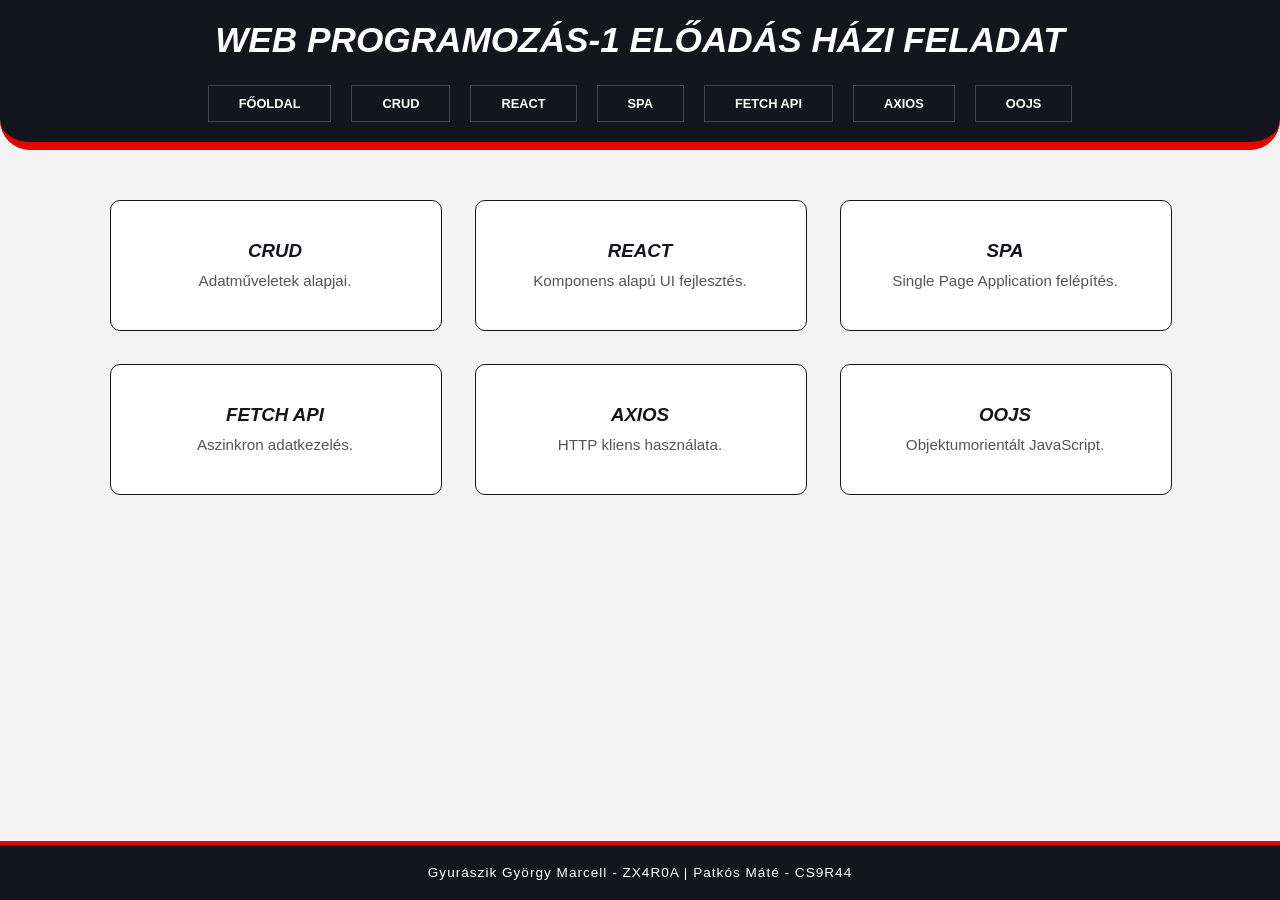
<file: index.html>
<!DOCTYPE html>
<html lang="en">
<head>
    <meta charset="UTF-8">
    <meta name="viewport" content="width=device-width, initial-scale=1.0">
    <link rel="stylesheet" href="style.css">
    <title>WEB Beadandó</title>
</head>
<body>
    <header>
        <h1>Web programozás-1 Előadás Házi feladat</h1>

        <nav>
            <a href="index.html">Főoldal</a>
            <a href="javascript.html">CRUD</a>
            <a href="react.html">REACT</a>
            <a href="spa.html">SPA</a>
            <a href="fetchapi.html">Fetch API</a>
            <a href="axios.html">Axios</a>
            <a href="oojs.html">OOJS</a>
        </nav>
    </header>
    <main>
    <div class="kartya-grid">
        <a href="javascript.html" class="kartya">
            <h3>CRUD</h3>
            <p>Adatműveletek alapjai.</p>
        </a>
        <a href="react.html" class="kartya">
            <h3>REACT</h3>
            <p>Komponens alapú UI fejlesztés.</p>
        </a>
        <a href="spa.html" class="kartya">
            <h3>SPA</h3>
            <p>Single Page Application felépítés.</p>
        </a>
        <a href="fetchapi.html" class="kartya">
            <h3>Fetch API</h3>
            <p>Aszinkron adatkezelés.</p>
        </a>
        <a href="axios.html" class="kartya">
            <h3>Axios</h3>
            <p>HTTP kliens használata.</p>
        </a>
        <a href="oojs.html" class="kartya">
            <h3>OOJS</h3>
            <p>Objektumorientált JavaScript.</p>
        </a>
    </div>
</main>
    <footer>Gyurászik György Marcell - ZX4R0A | Patkós Máté - CS9R44</footer>
</body>
</html>
</file>
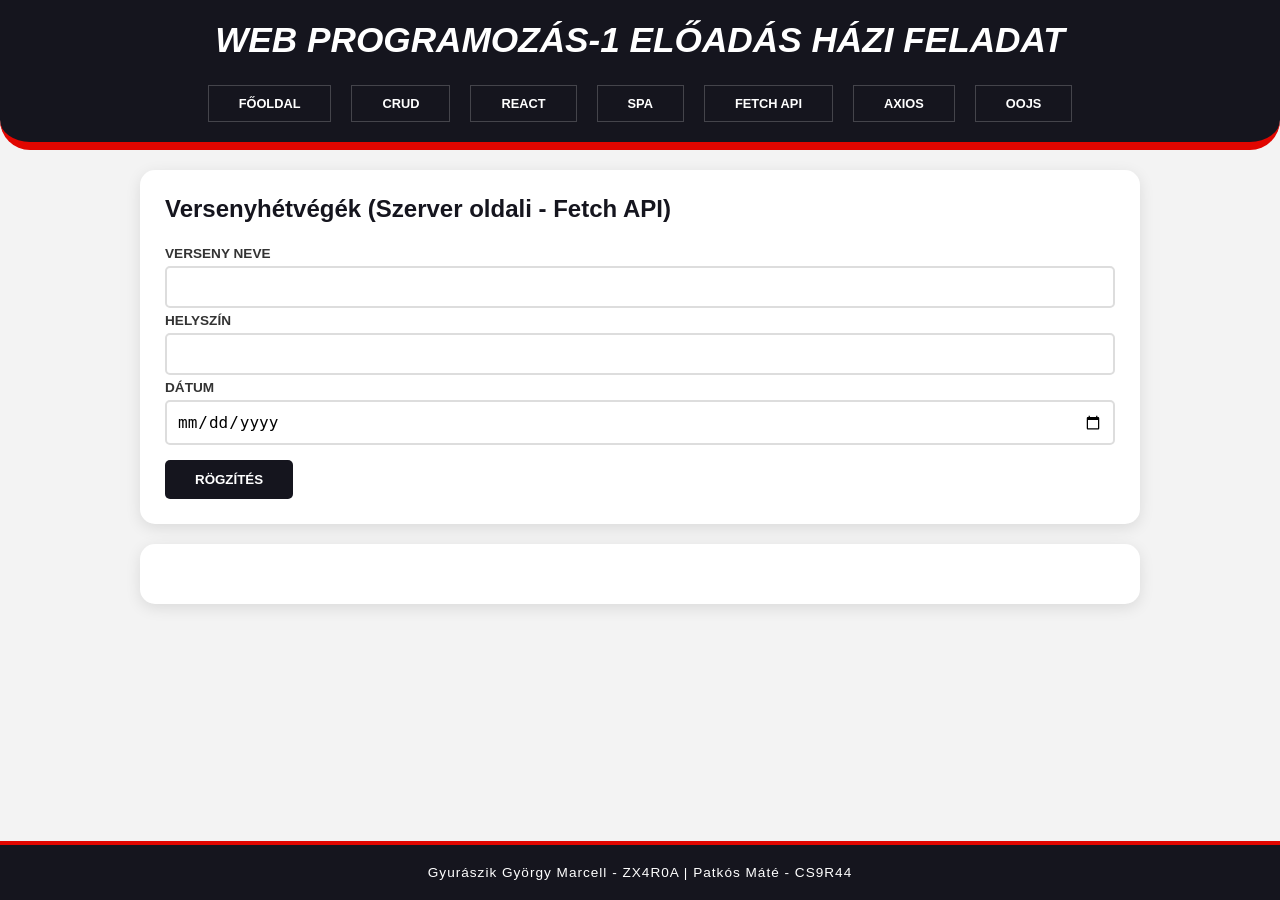
<file: fetchapi.html>
<!DOCTYPE html>
<html lang="en">
<head>
    <meta charset="UTF-8">
    <meta name="viewport" content="width=device-width, initial-scale=1.0">
    <link rel="stylesheet" href="style.css">
    <title>WEB Beadandó</title>
</head>
<body>
    <header>
        <h1>Web programozás-1 Előadás Házi feladat</h1>

        <nav>
            <a href="index.html">Főoldal</a>
            <a href="javascript.html">CRUD</a>
            <a href="react.html">REACT</a>
            <a href="spa.html">SPA</a>
            <a href="fetchapi.html">Fetch API</a>
            <a href="axios.html">Axios</a>
            <a href="oojs.html">OOJS</a>
        </nav>
    </header>

    <main class="alap">
    <div class="tablazat">
        <h2>Versenyhétvégék (Szerver oldali - Fetch API)</h2>
        <br>
        <label for="nev">Verseny neve</label>
        <input type="text" name="nev" id="nev" value="" required>
        <label for="helyszin">Helyszín</label>
        <input type="text" name="helyszin"id="helyszin" value="" required>
        <label for="datum">Dátum</label>
        <input type="date"name="datum" id="datum" value="" onfocus="this.showPicker()"  onmousedown="this.showPicker()" onkeydown="return false;" required>
        <div id="modositment"><button  class="gomb" onclick="mentes()">Rögzítés</button></div>
    </div>
    <div class="tablazat">
        <table class="list" id="lista">
			
        </table>
        <ul id="lista"></ul>
    </div>
    
</main>

<script>
    const API_URL = 'api.php';
    let tábla=[];
    async function betoltes() {
        const res = await fetch(API_URL);
        const adatok = await res.json();
        const lista = document.getElementById('lista');
       
        lista.innerHTML = '';
        lista.innerHTML+=`<thead>
				<tr>
					<th>Verseny neve</th>
					<th>Helyszín</th>
					<th>Időpont</th>
					<th>Módosítás</th>
				</tr>
            </thead>`;
        adatok.forEach((palya,idx) => {
            let tr=document.createElement('tr');
            tr.key=palya.azon;
            let tdnev=document.createElement('td');
            tdnev.innerText=palya.nev;
            let tdhelyszin=document.createElement('td');
            tdhelyszin.innerText=palya.helyszin;
            let tddatum=document.createElement('td');
            tddatum.innerText=palya.datum;
            let tdtorles=document.createElement('td');
            let torlesgomb=document.createElement('a');
            let modositgomb=document.createElement('a');
            modositgomb.addEventListener('click',function(){modosit(idx)})
            modositgomb.innerText='Módosítás';
            modositgomb.id="modosit";
            torlesgomb.innerText='Törlés';
            torlesgomb.addEventListener('click',function(){torles(palya.azon)});
            torlesgomb.id="torol";
            tdtorles.appendChild(modositgomb);
            tdtorles.appendChild(torlesgomb);
            tr.appendChild(tdnev);
            tr.appendChild(tdhelyszin);
            tr.appendChild(tddatum);
            tr.appendChild(tdtorles);
            lista.appendChild(tr);
            tábla[idx]=palya;
        }
    );
    }

    async function mentes() {
        const nev = document.getElementById('nev').value;
        const helyszin = document.getElementById('helyszin').value;
        const datum = document.getElementById('datum').value;

         fetch(API_URL, {
            method: 'POST',
            headers: { 'Content-Type': 'application/json' },
            body: JSON.stringify({ nev, helyszin, datum })
        });
        document.getElementById('nev').value='';
        document.getElementById('helyszin').value='';
        document.getElementById('datum').value='';

        betoltes();
    }

    async function torles(id) {
         fetch(API_URL, {
            method: 'DELETE',
            headers: { 'Content-Type': 'application/json' },
            body: JSON.stringify({ azon: id })
        });
        betoltes();
    }
    const modosit = (idx) =>{
           document.getElementById('nev').value=tábla[idx].nev;
            document.getElementById('helyszin').value=tábla[idx].helyszin;
             document.getElementById('datum').value=tábla[idx].datum;
            
            const gombok=document.getElementById('modositment');
            gombok.innerHTML='<button class="gomb" id="meger" >Módosítás</button>   <button class="gomb"onclick="megse()">Mégsem</button>'
            document.getElementById('meger').addEventListener('click',function (){modositveg( tábla[idx].azon)})
        }
    const megse =() =>{
             document.getElementById('nev').value='';
        document.getElementById('helyszin').value='';
        document.getElementById('datum').value='';
        const gombok=document.getElementById('modositment');
        gombok.innerHTML='<button  class="gomb" onclick="mentes()">Rögzítés</button>';
        }
    const modositveg=async(mod) =>{

        const nev = document.getElementById('nev').value;
        const helyszin = document.getElementById('helyszin').value;
        const datum = document.getElementById('datum').value;
           await fetch(API_URL,{
                method:'PUT',
                headers: { 'Content-Type': 'application/json' },
                body: JSON.stringify({ nev: nev, helyszin: helyszin,datum :datum, azon:mod })

            });
            document.getElementById('nev').value='';
        document.getElementById('helyszin').value='';
        document.getElementById('datum').value='';
        betoltes();
        }


    betoltes();
</script>

    <footer>Gyurászik György Marcell - ZX4R0A | Patkós Máté - CS9R44</footer>
</body>
</html>

<!--lista.innerHTML += `
                        <tr key=${palya.azon} >
                            <td>${palya.nev} </td>
                            <td>${palya.helyszin} </td>
                            <td>${palya.datum} </td>
                            <td> <a onClick={() => torol(palya.azon) id="torol">Törlés</a> </td>
                        </tr>`;-->
</file>
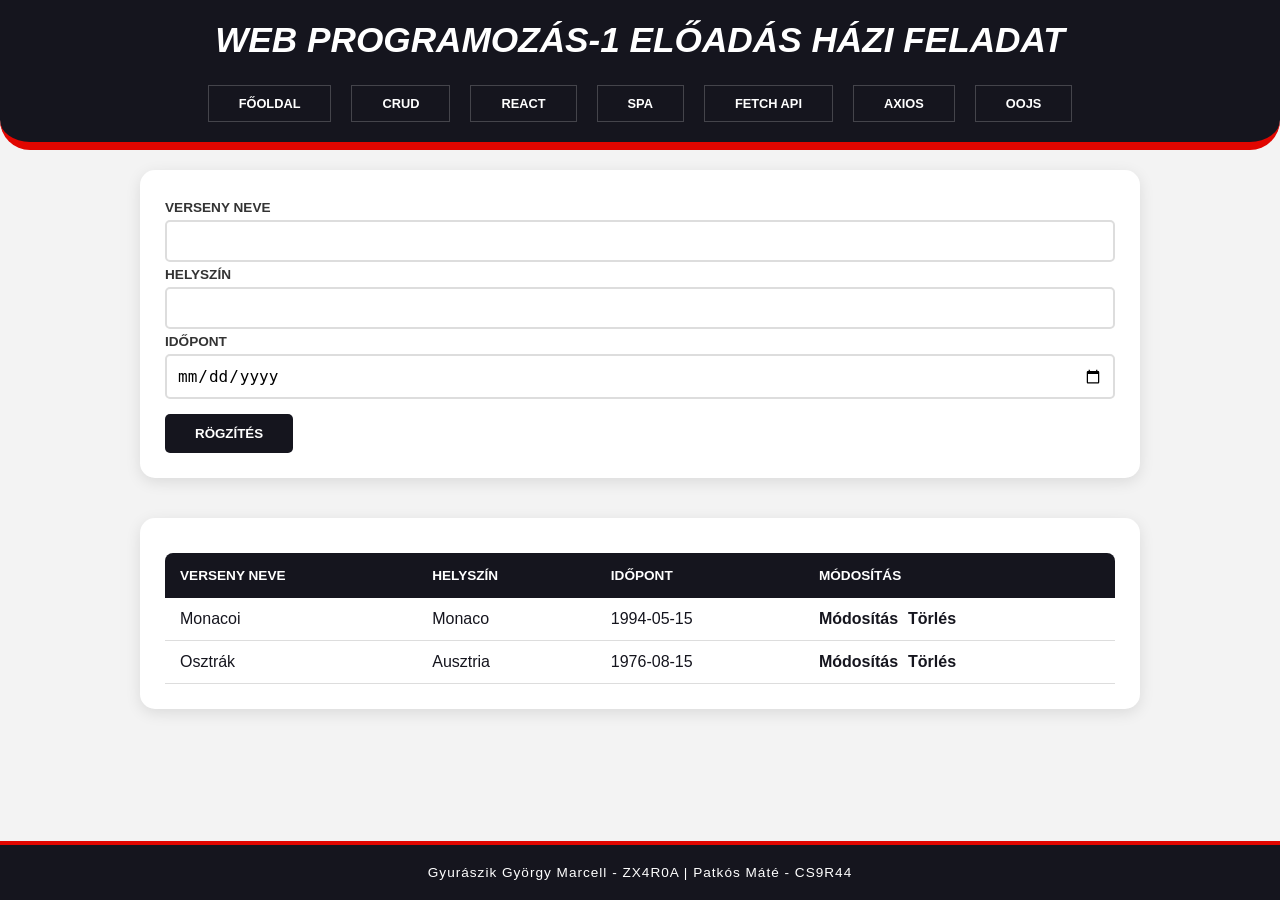
<file: javascript.html>
<!DOCTYPE html>
<html lang="en">
<head>
    <meta charset="UTF-8">
    <meta name="viewport" content="width=device-width, initial-scale=1.0">
    <link rel="stylesheet" href="style.css">
    <link rel="stylesheet" href="https://cdnjs.cloudflare.com/ajax/libs/font-awesome/6.5.1/css/all.min.css">
    <title>WEB Beadandó</title>
</head>
<body>
    <header>
        <h1>Web programozás-1 Előadás Házi feladat</h1>

        <nav>
            <a href="index.html">Főoldal</a>
            <a href="javascript.html">CRUD</a>
            <a href="react.html">REACT</a>
            <a href="spa.html">SPA</a>
            <a href="fetchapi.html">Fetch API</a>
            <a href="axios.html">Axios</a>
            <a href="oojs.html">OOJS</a>
        </nav>
    </header>
	<div class="versenyek">
		<form onsubmit="event.preventDefault();onFormSubmit();">
			<div>
				<label>Verseny neve</label><label class="ellenorzes hide" id="ellenorzes">Kötelező mező</label>
				<input type="text" name="vnev" id="vnev">
			</div>
			<div>
				<label>Helyszín</label>
				<input type="text" name="hely" id="hely">
			</div>
			<div>
				<label>Időpont</label>
				<input type="date" name="ido" id="ido" onfocus="this.showPicker()"  onmousedown="this.showPicker()" onkeydown="return false;">
			</div>
            <div  class="form-action-buttons">
				<input type="submit" value="rögzítés">
			</div>
</div>
		</form>
	</div>
	<div class = "tablazat">
		<table class="list" id="lista">
			<thead>
				<tr>
					<th>Verseny neve</th>
					<th>Helyszín</th>
					<th>Időpont</th>
					<th>Módosítás</th>
				</tr>
			</thead>
			<tbody>

			</tbody>
		</table>
	</div>
    <footer>Gyurászik György Marcell - ZX4R0A | Patkós Máté - CS9R44</footer>
	<script src="crud.js"></script>
</body>
</html>
</file>
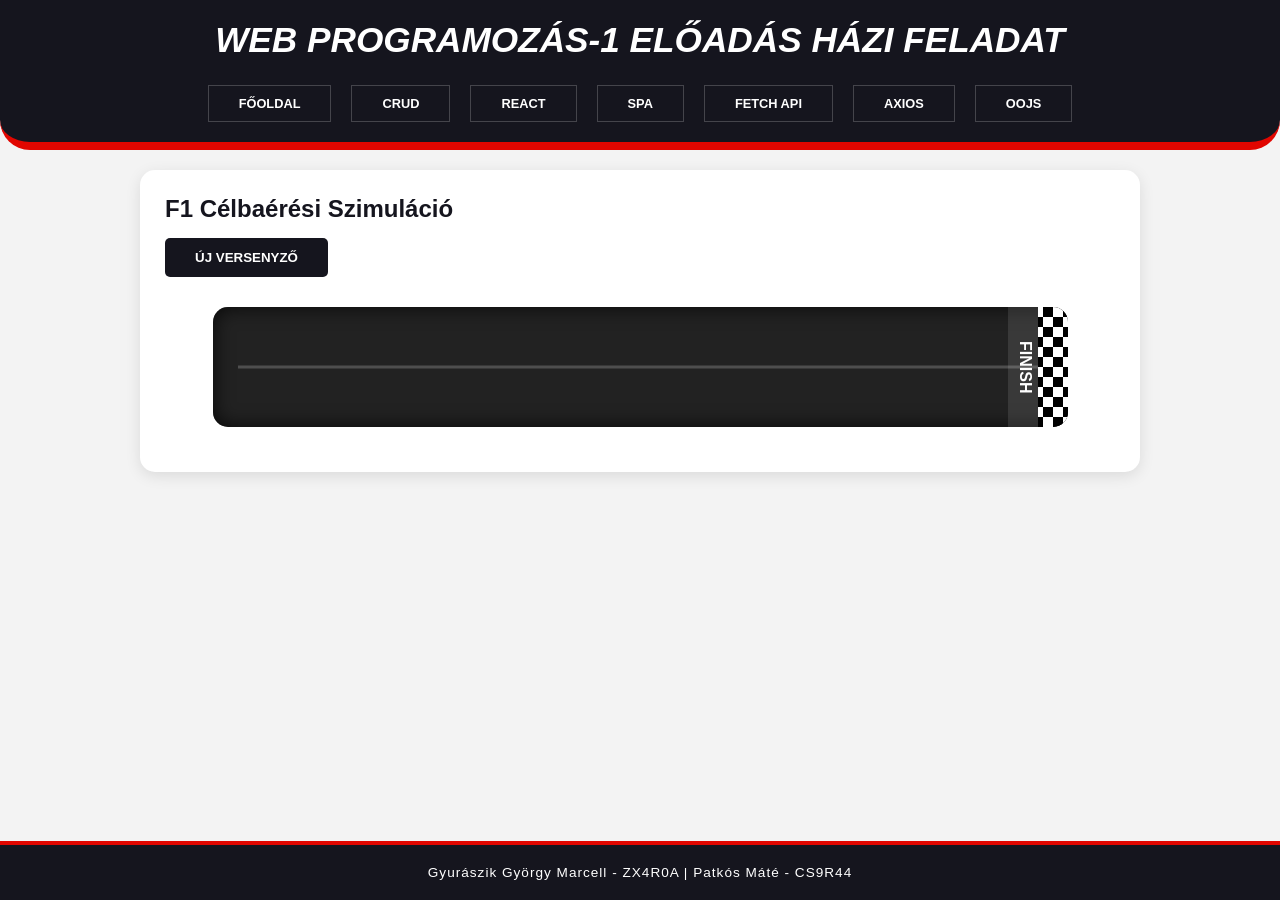
<file: oojs.html>
<!DOCTYPE html>
<html lang="hu">
<head>
    <meta charset="UTF-8">
    <meta name="viewport" content="width=device-width, initial-scale=1.0">
    <link rel="stylesheet" href="style.css">
    <title>WEB Beadandó - OOJS Verseny</title>
</head>
<body>
    <header>
        <h1>Web programozás-1 Előadás Házi feladat</h1>
        <nav>
            <a href="index.html">Főoldal</a>
            <a href="javascript.html">CRUD</a>
            <a href="react.html">REACT</a>
            <a href="spa.html">SPA</a>
            <a href="fetchapi.html">Fetch API</a>
            <a href="axios.html">Axios</a>
            <a href="oojs.html">OOJS</a>
        </nav>
    </header>

    <main>
        <div class="versenyek">
            <h2>F1 Célbaérési Szimuláció</h2>
            <button class="gomb" onclick="ujversenyzo()">Új versenyző</button>
            <button  class="gomb hide" id="gaz" onclick="gyorsit()">GÁZ!</button>
        

        <div id="versenypalya" class="tablazat">
            <div class="celvonal"></div>
            <div class="finish"> FINISH</div>
        </div></div>
    </main>

    <footer>Gyurászik György Marcell - ZX4R0A | Patkós Máté - CS9R44</footer>

    <script>
        class Jarmu {
            constructor(tipus, szin) {
                this.tipus = tipus;
                this.szin = szin;
                this.tavolsag = 0;
            }

            vazGeneralas() {
                const div = document.createElement('div');
                div.style.position = 'absolute';
                div.style.left = '10px';
                div.style.transition = 'left 0.2s linear';
                return div;
            }
        }

        class Versenyauto extends Jarmu {
            constructor(tipus, szin, pilota) {
                super(tipus, szin);
                this.pilota = pilota;
                this.celban = false;
            }

            megjelenit() {
                document.getElementById("gaz").classList.remove("hide");
                const palya = document.getElementById('versenypalya');
                const autoDiv = this.vazGeneralas();
                autoDiv.id = 'f1-auto';
                
                autoDiv.innerHTML = `
                    <div style="font-size: 50px; line-height: 1; transform: scaleX(-1); width: 60px;">🏎️</div>
                    <div style="color: ${this.szin}; font-weight: bold; text-align: center; font-size: 14px; background: rgba(0,0,0,0.5); border-radius: 4px;">${this.pilota}</div>
                `;

                palya.appendChild(autoDiv);
            }

            mozgas() {
                if (this.celban) return alert("Győzelem!");

                const elem = document.getElementById('f1-auto');
                const palya = document.getElementById('versenypalya');
                const celvonal = document.querySelector('.celvonal');
                
                const autoSzelesseg = 60; 
                const celvonalEleje = palya.offsetWidth - celvonal.offsetWidth;

                this.tavolsag += 70;

                if (this.tavolsag + autoSzelesseg >= celvonalEleje) {
                    this.tavolsag = celvonalEleje - autoSzelesseg;
                    this.celban = true;
                    
                }

                elem.style.left = this.tavolsag + 'px';
            }
        }

        let versenyzo = null;

        function ujversenyzo() {
            const regi = document.getElementById('f1-auto');
            if (regi) regi.remove();

            const nev = prompt("Pilóta neve:", "Norris");
            if (nev) {
                versenyzo = new Versenyauto('F1', '#3498db', nev);
                versenyzo.megjelenit();
            }
        }

        function gyorsit() {
            if (versenyzo) {
                versenyzo.mozgas();
            }
        }
    </script>
</body>
</html>
</file>
<file: style.css>
* {
    margin: 0;
    padding: 0;
    box-sizing: border-box;
}

html, body {
    height: 100%;
}

body {
    display: flex;
    flex-direction: column;
    min-height: 100vh;
    font-family: 'Segoe UI', Roboto, sans-serif;
    background-color: #f3f3f3;
    color: #15151e;
}

#root {
    display: flex;
    flex-direction: column;
    flex: 1 0 auto;
}

header {
    background-color: #15151e;
    padding: 15px 20px;
    text-align: center;
    border-bottom: 8px solid #e10600;
    border-bottom-left-radius: 30px;
    border-bottom-right-radius: 30px;
    transition: border-radius 0.3s ease;
    flex-shrink: 0;
}

header h1 {
    color: #ffffff;
    font-size: 2.2rem;
    font-weight: 900;
    text-transform: uppercase;
    font-style: italic;
    margin: 5px 0 20px;
    cursor: default;
}

nav {
    display: flex;
    justify-content: center;
    gap: 10px;
    flex-wrap: wrap;
}

header a {
    color: #ffffff;
    text-decoration: none;
    font-weight: bold;
    text-transform: uppercase;
    font-size: 0.8rem;
    padding: 10px 30px;
    margin: 5px;
    border: 1px solid rgba(255, 255, 255, 0.2);
    transition: all 0.3s ease;
    display: inline-block;
}

header a:hover {
    background-color: #e10600;
    border-color: #e10600;
    transform: skewX(-15deg);
    color: #15151e;
}

main { 
    flex: 1 0 auto; 
}

.versenyek, .tablazat {
    max-width: 1000px;
    margin: 20px auto;
    width: 90%;
    background: white;
    padding: 25px;
    border-radius: 15px;
    box-shadow: 0 4px 15px rgba(0,0,0,0.1);
}

label {
    display: block;
    font-weight: bold;
    margin: 5px 0;
    text-transform: uppercase;
    font-size: 0.85rem;
    color: #333;
}

input[type="text"], input[type="date"] {
    width: 100%;
    padding: 10px;
    border: 2px solid #ddd;
    border-radius: 5px;
    font-size: 1rem;
    transition: border-color 0.3s;
    cursor:pointer;
}

input:focus {
    outline: none;
    border-color: #e10600;
}

input[type="submit"], .gomb {
    background-color: #15151e;
    color: white;
    padding: 12px 30px;
    border: none;
    border-radius: 5px;
    cursor: pointer;
    font-weight: bold;
    text-transform: uppercase;
    transition: background 0.3s;
    margin-top: 15px;
}

input[type="submit"]:hover, .gomb:hover {
    background-color: #e10600;
    color: #15151e;
}

table {
    width: 100%;
    border-collapse: collapse;
    margin-top: 10px;
}

table#lista thead tr th:first-child { border-top-left-radius: 8px; }
table#lista thead tr th:last-child { border-top-right-radius: 8px; }

th {
    background-color: #15151e;
    color: white;
    text-transform: uppercase;
    font-size: 0.85rem;
    padding: 15px;
    text-align: left;
}

td {
    padding: 12px 15px;
    border-bottom: 1px solid #ddd;
    cursor: default;
}

tr:hover { background-color: #f9f9f9; }

.ellenorzes {
    color: #e10600;
    margin-left: 10px;
    font-size: 0.8rem;
    font-style: italic;
}

.hide { display: none; }

footer {
    padding: 20px;
    background-color: #15151e;
    color: #ffffff;
    text-align: center;
    font-size: 0.85rem;
    border-top: 4px solid #e10600;
    letter-spacing: 1px;
    flex-shrink: 0;
    margin-top: auto;
}

a#modosit, a#torol {
    color: #15151e;
    text-decoration: none;
    font-weight: bold;
    transition: color 0.3s ease;
}

td a#modosit { margin-right: 10px; }
a#modosit:hover, a#torol:hover { color: #e10600; }

#versenypalya {
    box-shadow: inset 0 0 20px rgba(0,0,0,0.8);
    height: 120px;
    position: relative;
    background: #222;
    overflow: hidden;
    margin-top: 30px;
    display: flex;
    align-items: center;
}

#versenypalya::before {
    content: "";
    position: absolute;
    top: 50%; width: 100%; height: 3px;
    background: rgba(255,255,255,0.2);
    transform: translateY(-50%);
}

#f1-auto {
    position: absolute;
    left: 10px;
    transition: left 0.2s linear;
    font-size: 50px;
    color: white;
}

.nev {
    font-size: 14px;
    background: rgba(0,0,0,0.6);
    border-radius: 4px;
    padding: 2px 5px;
}

.celvonal {
    position: absolute;
    right: 0;
    top: 0;
    bottom: 0;
    width: 30px;
    background-image: conic-gradient(#000 0.25turn, #fff 0.25turn 0.5turn, #000 0.5turn 0.75turn, #fff 0.75turn);
    background-size: 20px 20px;
    color: white;
    writing-mode: vertical-rl;
    text-align: center;
    font-weight: bold;
    display: flex;
    align-items: center;
    justify-content: center;
    background-position: center;
}
.finish {
    position: absolute;
    right: 0; top: 0; bottom: 0; width: 30px;
    background: rgba(255,255,255,0.1);
    color: white;
    writing-mode: vertical-rl;
    text-align: center;
    font-weight: bold;
    margin-right: 30px;
    padding-right: 4px;
}
.kartya-grid {
    display: grid;
    grid-template-columns: repeat(3, 1fr);
    gap: 35px;
    max-width: 1100px;
    margin: 50px auto;
    padding: 0 20px;
}

.kartya {
    background-color: white;
    padding: 40px 20px;
    text-align: center;
    border-radius: 10px;
    position: relative;
    transition: transform 0.25s ease;
    z-index: 1;
    display: block;
    text-decoration: none;
}

.kartya::before {
    content: '';
    position: absolute;
    top: 0; left: 0; width: 100%; height: 100%;
    background-color: white;
    border-radius: 10px;
    z-index: -1;
    transition: transform 0.25s ease;
    border: 1px solid #15151e;
}

.kartya h3 {
    text-transform: uppercase;
    font-style: italic;
    font-weight: 900;
    color: #15151e;
    margin-bottom: 10px;
}

.kartya p { color: #555; font-size: 0.95rem; }

.kartya:hover {
    transform: translate(-5px, -5px);
    background-color: #e10600;
}

.kartya:hover::before { transform: translate(10px, 10px); }

@media (max-width: 900px) { .kartya-grid { grid-template-columns: repeat(2, 1fr); } }
@media (max-width: 600px) { .kartya-grid { grid-template-columns: 1fr; } }
</file>
